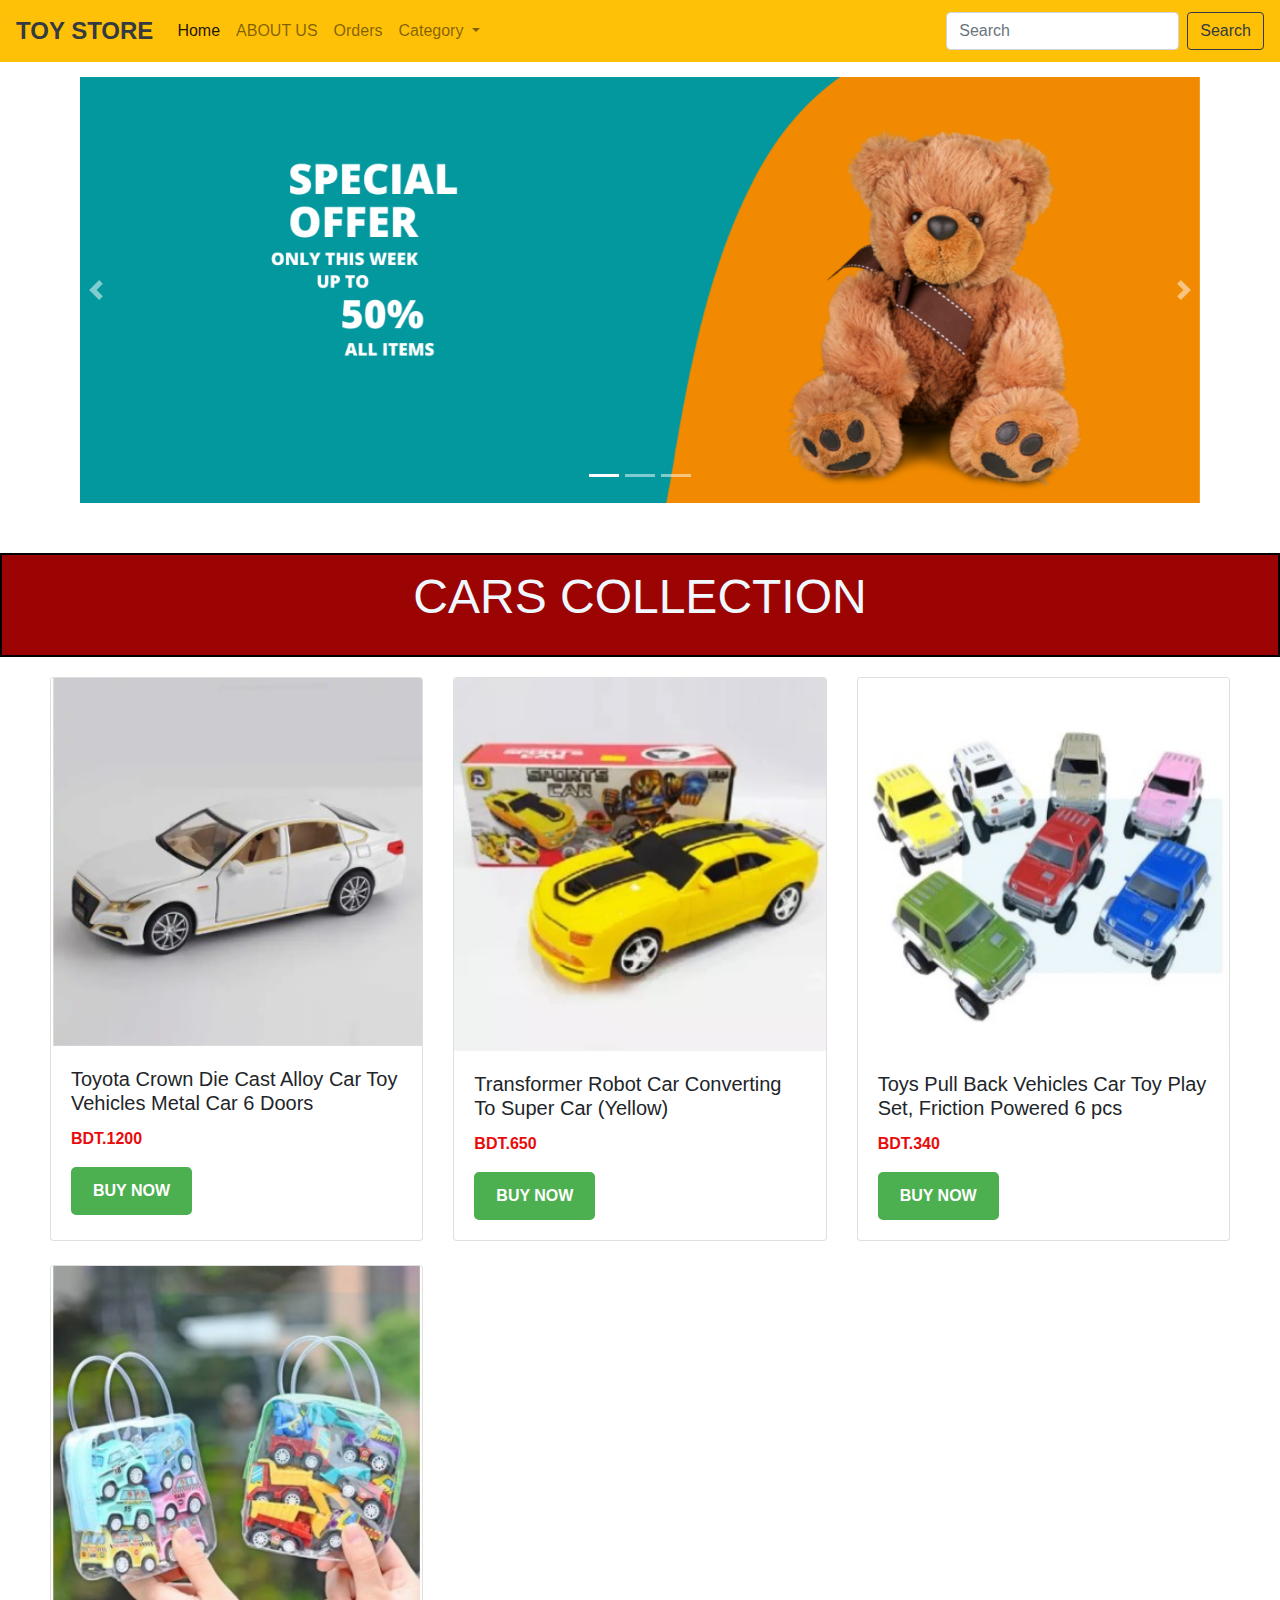
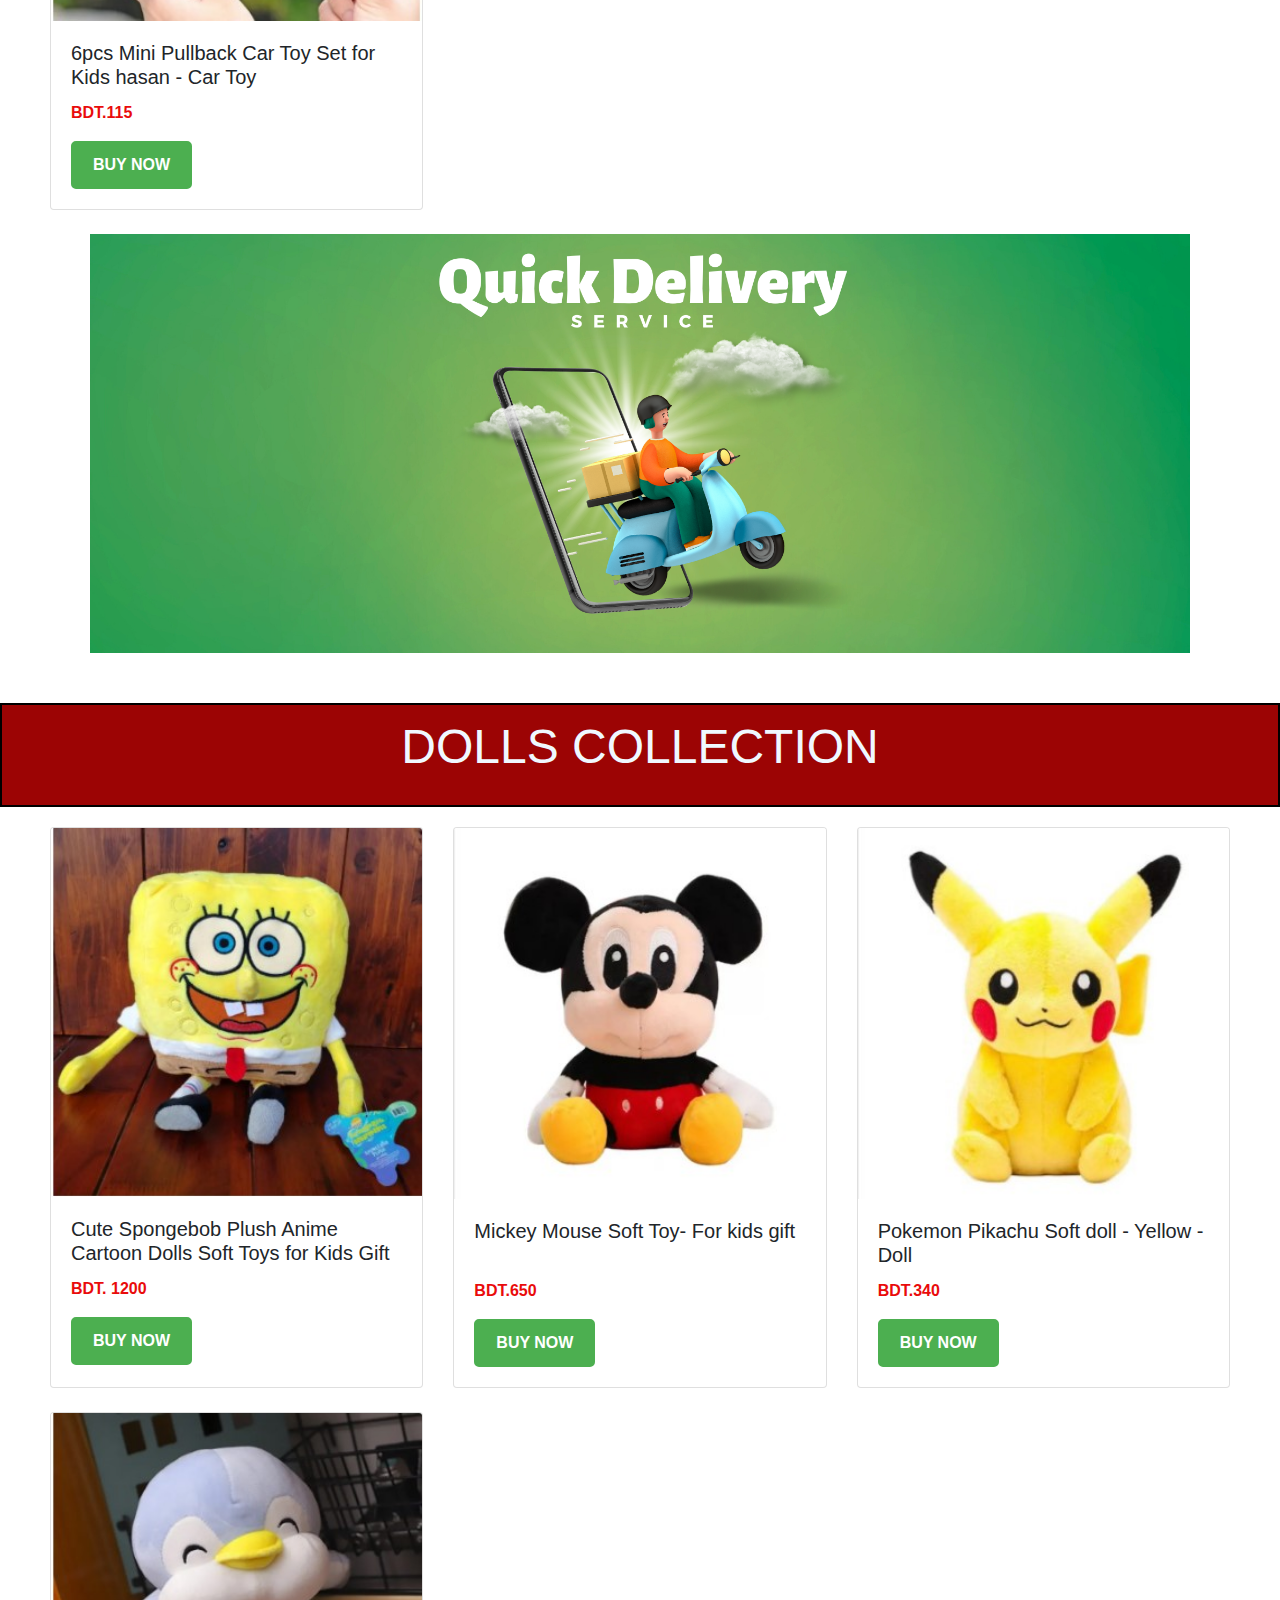
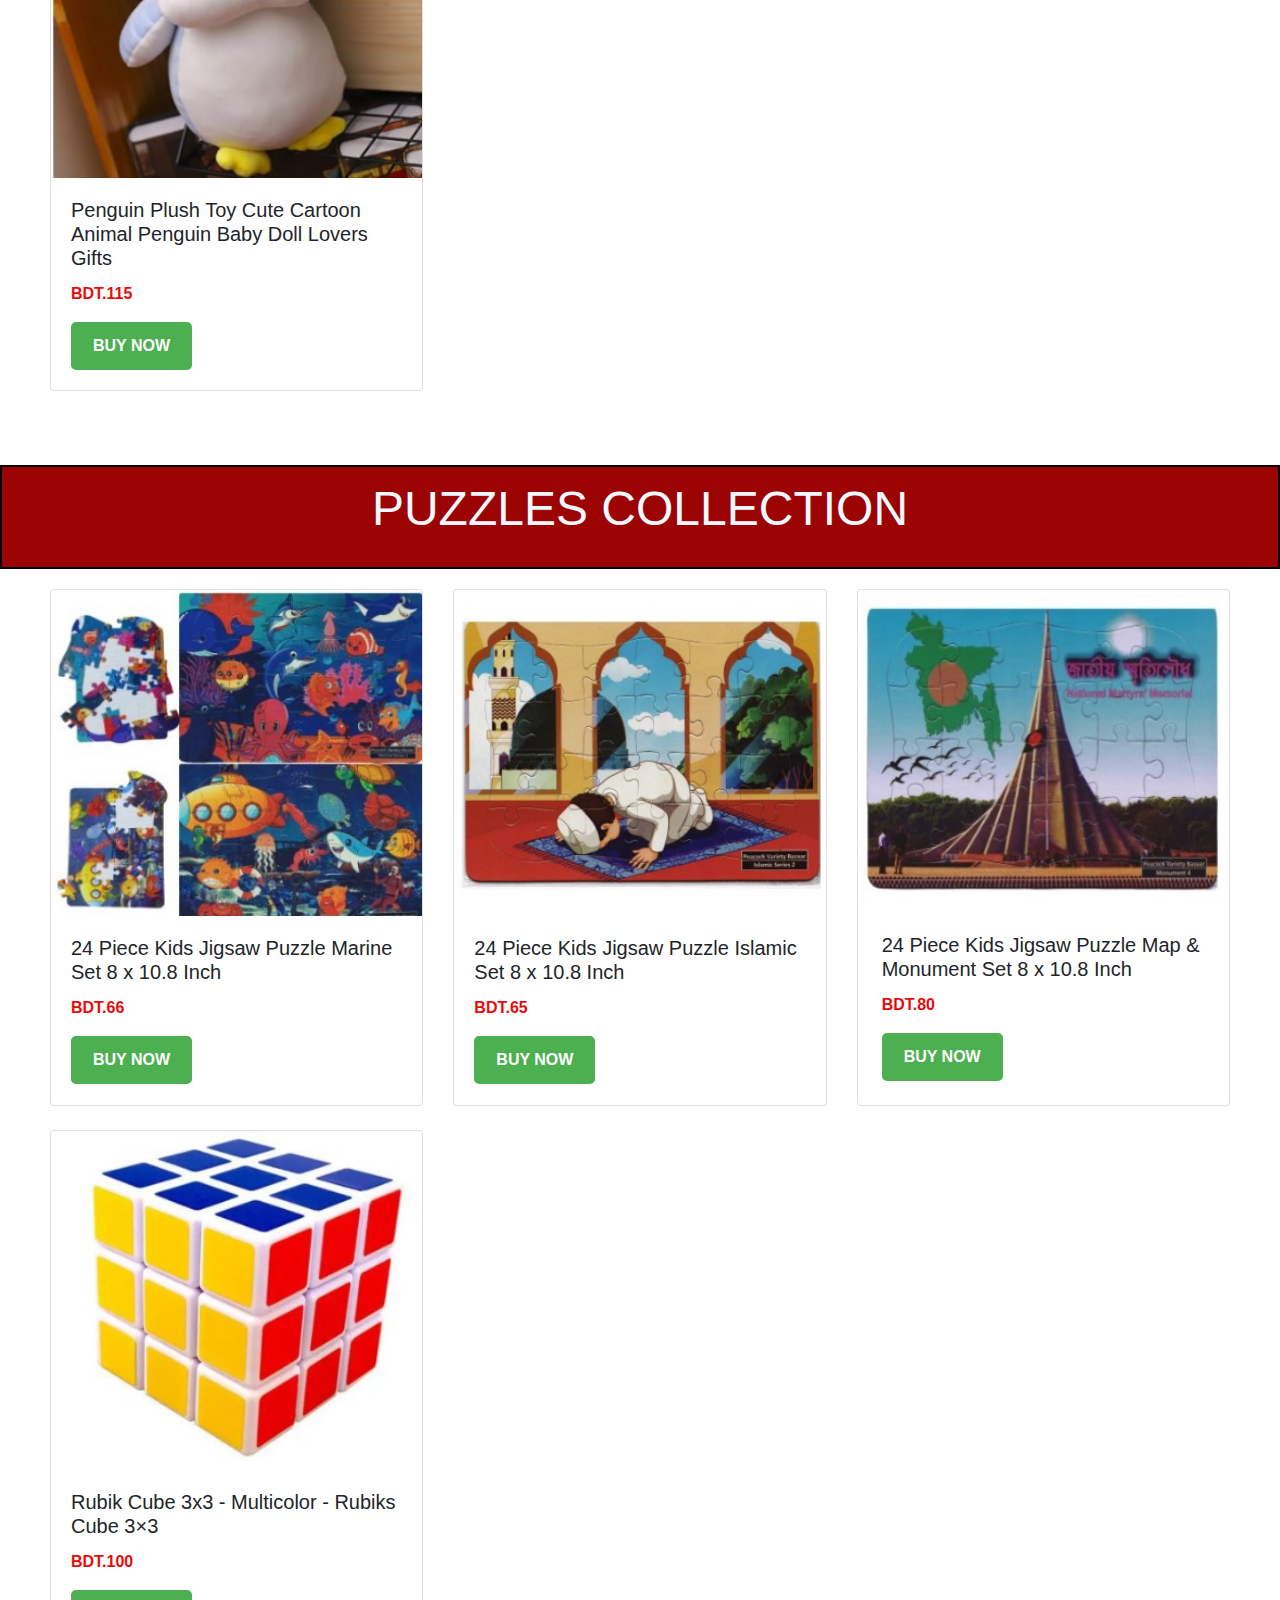
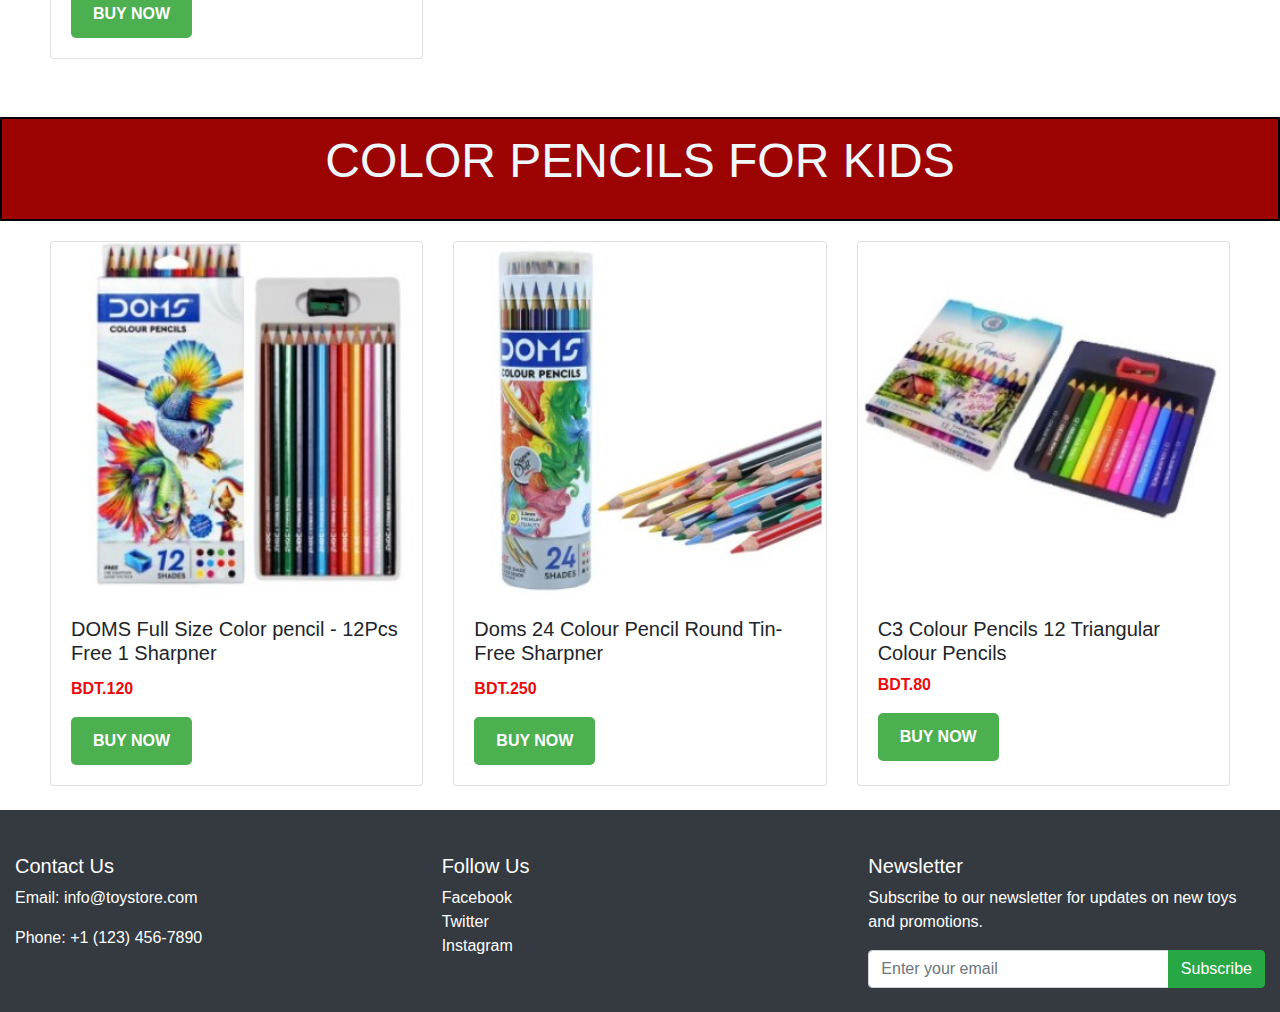
<file: index.html>
<!doctype html>
<html lang="en">
  <head>
    <!-- Required meta tags -->
    <meta charset="utf-8">
    <meta name="viewport" content="width=device-width, initial-scale=1, shrink-to-fit=no">
    <link rel="stylesheet" href="style.css">
    <link rel="stylesheet" href="https://cdnjs.cloudflare.com/ajax/libs/font-awesome/5.15.4/css/all.min.css">

    <!-- Bootstrap CSS -->
    <link rel="stylesheet" href="https://cdn.jsdelivr.net/npm/bootstrap@4.4.1/dist/css/bootstrap.min.css" integrity="sha384-Vkoo8x4CGsO3+Hhxv8T/Q5PaXtkKtu6ug5TOeNV6gBiFeWPGFN9MuhOf23Q9Ifjh" crossorigin="anonymous">

    <title></title>
  </head>
  <body>
    <nav class="navbar navbar-expand-lg navbar-light bg-warning">
      <a class="navbar-brand" href="#" style="font-weight: bold; font-size: 24px; color: #343a40;">TOY STORE</a>
        <button class="navbar-toggler" type="button" data-toggle="collapse" data-target="#navbarNavDropdown" aria-controls="navbarNavDropdown" aria-expanded="false" aria-label="Toggle navigation">
          <span class="navbar-toggler-icon"></span>
        </button>
        <div class="collapse navbar-collapse" id="navbarNavDropdown">
          <ul class="navbar-nav">
            <li class="nav-item active">
              <a class="nav-link" href="">Home <span class="sr-only">(current)</span></a>
            </li>
            <li class="nav-item">
              <a class="nav-link" href="About us.html">ABOUT US</a>
            </li>
            <li class="nav-item">
              <a class="nav-link" href="order.html">Orders</a>
            </li>
            <li class="nav-item dropdown">
              <a class="nav-link dropdown-toggle" href="#" id="navbarDropdownMenuLink" role="button" data-toggle="dropdown" aria-haspopup="true" aria-expanded="false">
                Category
              </a>
              <div class="dropdown-menu" aria-labelledby="navbarDropdownMenuLink">
                <a class="dropdown-item" href="#">Cars</a>
                <a class="dropdown-item" href="#">Dolls</a>
                <a class="dropdown-item" href="#">Puzzles</a>
                <a class="dropdown-item" href="#">Color pencils</a>
              </div>
            </li>
          </ul>
        </div>
        <!-- Search Box -->
        <form class="form-inline my-2 my-lg-0">
          <input class="form-control mr-sm-2" type="search" placeholder="Search" aria-label="Search">
          <button class="btn btn-outline-dark my-2 my-sm-0" type="submit">Search</button>
      </form>
      </nav>
      <div id="carouselExampleIndicators" class="carousel slide" data-ride="carousel">
        <ol class="carousel-indicators">
          <li data-target="#carouselExampleIndicators" data-slide-to="0" class="active"></li>
          <li data-target="#carouselExampleIndicators" data-slide-to="1"></li>
          <li data-target="#carouselExampleIndicators" data-slide-to="2"></li>
        </ol>
        <div class="carousel-inner">
          <div class="carousel-item active">
            <img src="images/3.png" class="d-block w-100" alt="...">
          </div>
          <div class="carousel-item">
            <img src="images/1.png" class="d-block w-100" alt="...">
          </div>
          <div class="carousel-item">
            <img src="images/raw.png" class="d-block w-100" alt="...">
          </div>
        </div>
        <a class="carousel-control-prev" href="#carouselExampleIndicators" role="button" data-slide="prev">
          <span class="carousel-control-prev-icon" aria-hidden="true"></span>
          <span class="sr-only">Previous</span>
        </a>
        <a class="carousel-control-next" href="#carouselExampleIndicators" role="button" data-slide="next">
          <span class="carousel-control-next-icon" aria-hidden="true"></span>
          <span class="sr-only">Next</span>
        </a>
         
      </div>
<div class="text typewriter">
  <p>CARS COLLECTION</p>
</div>
<div class="row row-cols-1 row-cols-md-3">
    <div class="col mb-4">
      <div class="card h-100 ">
        <img src="images/car1.jpg" class="card-img-top w-30" alt="...">
        <div class="card-body">
          <h5 class="card-title">Toyota Crown Die Cast Alloy Car Toy Vehicles Metal Car 6 Doors</h5>
          <p class="card-text"><span class="currency"></span>BDT.1200</p>

          
          <div class="button-container">
            <a href="https://docs.google.com/forms/d/e/1FAIpQLSc1Z7Z-sqpMmxqzxMPoL5kstsU054xqo7vUfzVILhcLhgjbxg/viewform?usp=sf_link"target="_blank" class="custom-link-button">BUY NOW</a>
        </div>
        </div>
        
      </div>
    </div>
    <div class="col mb-4">
      <div class="card h-100">
        <img src="images/car2.jpg" class="card-img-top" alt="...">
        <div class="card-body">
          <h5 class="card-title">Transformer Robot Car Converting To Super Car (Yellow)
        </h5>
          <p class="card-text">BDT.650</p>
          <div class="button-container">
            <a href="https://docs.google.com/forms/d/e/1FAIpQLSc1Z7Z-sqpMmxqzxMPoL5kstsU054xqo7vUfzVILhcLhgjbxg/viewform?usp=sf_link" target="_blank"class="custom-link-button">BUY NOW</a>
        </div>
        </div>
        
      </div>
    </div>
    <div class="col mb-4">
      <div class="card h-100">
        <img src="images/car4.jpg" class="card-img-top" alt="...">
        <div class="card-body">
          <h5 class="card-title">Toys Pull Back Vehicles Car Toy Play Set, Friction Powered 6 pcs</h5>
          <p class="card-text">BDT.340</p>
          <div class="button-container">
            <a href="https://docs.google.com/forms/d/e/1FAIpQLSc1Z7Z-sqpMmxqzxMPoL5kstsU054xqo7vUfzVILhcLhgjbxg/viewform?usp=sf_link"target="_blank" class="custom-link-button">BUY NOW</a>
        </div>
        </div>
        
      </div>
    </div>
    <div class="col mb-4">
      <div class="card h-100">
        <img src="images/car3.jpg" class="card-img-top" alt="...">
        <div class="card-body">
          <h5 class="card-title">6pcs Mini Pullback Car Toy Set for Kids hasan - Car Toy</h5>
          <p class="card-text">BDT.115</p>
          <div class="button-container">
            <a href="https://docs.google.com/forms/d/e/1FAIpQLSc1Z7Z-sqpMmxqzxMPoL5kstsU054xqo7vUfzVILhcLhgjbxg/viewform?usp=sf_link" target="_blank" class="custom-link-button">BUY NOW</a>
        </div>
        </div>
        
      </div>
    </div>
  </div>
 <div>
  <div class="image image-container">
  <img src="images/delivery.png" class="img-fluid" alt="Responsive image">
  </div>
  <div class="text typewriter">
    <p>DOLLS COLLECTION</p>
  </div>
  <div class="row row-cols-1 row-cols-md-3">
    <div class="col mb-4">
      <div class="card h-100">
        <img src="images/Doll 1.jpg" class="card-img-top w-30" alt="...">
        <div class="card-body">
          <h5 class="card-title">Cute Spongebob Plush Anime Cartoon Dolls Soft Toys for Kids Gift</h5>
          <p class="card-text">  BDT. 1200</p>
          <div>
          
          </div>
          <div class="button-container">
            <a href="https://docs.google.com/forms/d/e/1FAIpQLSc1Z7Z-sqpMmxqzxMPoL5kstsU054xqo7vUfzVILhcLhgjbxg/viewform?usp=sf_link" target="_blank"class="custom-link-button">BUY NOW</a>
        </div>
        </div>
        
      </div>
    </div>
    <div class="col mb-4">
      <div class="card h-100">
        <img src="images/Doll2.jpg" class="card-img-top" alt="...">
        <div class="card-body">
          <h5 class="card-title">Mickey Mouse Soft Toy- For kids gift
        </h5>
        <br>
          <p class="card-text">BDT.650</p>
          <div class="button-container">
            <a href="https://docs.google.com/forms/d/e/1FAIpQLSc1Z7Z-sqpMmxqzxMPoL5kstsU054xqo7vUfzVILhcLhgjbxg/viewform?usp=sf_link"target="_blank" class="custom-link-button">BUY NOW</a>
        </div>
        </div>
        
      </div>
    </div>
    <div class="col mb-4">
      <div class="card h-100">
        <img src="images/Doll3.jpg" class="card-img-top" alt="...">
        <div class="card-body">
          <h5 class="card-title">Pokemon Pikachu Soft doll - Yellow - Doll</h5>
          <p class="card-text">BDT.340</p>
          <div class="button-container">
            <a href="https://docs.google.com/forms/d/e/1FAIpQLSc1Z7Z-sqpMmxqzxMPoL5kstsU054xqo7vUfzVILhcLhgjbxg/viewform?usp=sf_link" target="_blank"class="custom-link-button">BUY NOW</a>
        </div>
        </div>
        
      </div>
    </div>
    <div class="col mb-4">
      <div class="card h-100">
        <img src="images/Doll4.jpg" class="card-img-top" alt="...">
        <div class="card-body">
          <h5 class="card-title">Penguin Plush Toy Cute Cartoon Animal Penguin Baby Doll Lovers Gifts</h5>
          <p class="card-text">BDT.115</p>
          <div class="button-container">
            <a href="https://docs.google.com/forms/d/e/1FAIpQLSc1Z7Z-sqpMmxqzxMPoL5kstsU054xqo7vUfzVILhcLhgjbxg/viewform?usp=sf_link" target="_blank"class="custom-link-button">BUY NOW</a>
        </div>
        </div>
        
      </div>
    </div>
  </div>
  </div>
  <div class="text typewriter">
    <p>PUZZLES COLLECTION</p>
  </div>
  <div class="row row-cols-1 row-cols-md-3">
    <div class="col mb-4">
      <div class="card h-100">
        <img src="images/puzzle1.jpg" class="card-img-top w-30" alt="...">
        <div class="card-body">
          <h5 class="card-title">24 Piece Kids Jigsaw Puzzle Marine Set 8 x 10.8 Inch</h5>
          <p class="card-text"> BDT.66</p>
          
          <div class="button-container">
            <a href="https://docs.google.com/forms/d/e/1FAIpQLSc1Z7Z-sqpMmxqzxMPoL5kstsU054xqo7vUfzVILhcLhgjbxg/viewform?usp=sf_link"target="_blank" class="custom-link-button">BUY NOW</a>
        </div>
        </div>
        
      </div>
    </div>
    <div class="col mb-4">
      <div class="card h-100">
        <img src="images/puzzle2.jpg" class="card-img-top" alt="...">
        <div class="card-body">
          <h5 class="card-title">24 Piece Kids Jigsaw Puzzle Islamic Set 8 x 10.8 Inch
        </h5>
          <p class="card-text">BDT.65</p>
          <div class="button-container">
            <a href="https://docs.google.com/forms/d/e/1FAIpQLSc1Z7Z-sqpMmxqzxMPoL5kstsU054xqo7vUfzVILhcLhgjbxg/viewform?usp=sf_link"target="_blank" class="custom-link-button">BUY NOW</a>
        </div>
        </div>
        
      </div>
    </div>
    <div class="col mb-4  ">
      <div class="card h-100 p-1">
        <img src="images/puzzle3.jpg" class="card-img-top" alt="...">
        <div class="card-body">
          <h5 class="card-title">24 Piece Kids Jigsaw Puzzle Map & Monument Set 8 x 10.8 Inch
          </h5>
          <p class="card-text">BDT.80</p>
          <div class="button-container">
            <a href="https://docs.google.com/forms/d/e/1FAIpQLSc1Z7Z-sqpMmxqzxMPoL5kstsU054xqo7vUfzVILhcLhgjbxg/viewform?usp=sf_link"target="_blank" class="custom-link-button">BUY NOW</a>
        </div>
        </div>
        
      </div>
    </div>
    <div class="col mb-2">
      <div class="card h-100">
        <img src="images/puzzle4.jpg" class="card-img-top" alt="...">
        <div class="card-body">
          <h5 class="card-title">Rubik Cube 3x3 - Multicolor - Rubiks Cube 3×3</h5>
          <p class="card-text">BDT.100</p>
          <div class="button-container">
            <a href="https://docs.google.com/forms/d/e/1FAIpQLSc1Z7Z-sqpMmxqzxMPoL5kstsU054xqo7vUfzVILhcLhgjbxg/viewform?usp=sf_link"target="_blank"class="custom-link-button">BUY NOW</a>
        </div>
        </div>
        
      </div>
    </div>
  </div>
  </div>
 <div class="text typewriter">
  <p>COLOR PENCILS FOR KIDS</p>
</div>
  <div class="row row-cols-1 row-cols-md-3">
    <div class="col mb-4">
      <div class="card h-100">
        <img src="images/pencil1.jpg" class="card-img-top" alt="...">
        <div class="card-body">
          <h5 class="card-title">DOMS Full Size Color pencil - 12Pcs Free 1 Sharpner</h5>
          <p class="card-text"> BDT.120</p>
          
          <div class="button-container">
            <a href="https://docs.google.com/forms/d/e/1FAIpQLSc1Z7Z-sqpMmxqzxMPoL5kstsU054xqo7vUfzVILhcLhgjbxg/viewform?usp=sf_link"target="_blank" class="custom-link-button">BUY NOW</a>
        </div>
        </div>
        
      </div>
    </div>
    <div class="col mb-4">
      <div class="card h-100">
        <img src="images/pencil2.jpg" class="card-img-top" alt="...">
        <div class="card-body">
          <h5 class="card-title">Doms 24 Colour Pencil Round Tin-Free Sharpner
        </h5>
          <p class="card-text">BDT.250</p>
          <div class="button-container">
            <a href="https://docs.google.com/forms/d/e/1FAIpQLSc1Z7Z-sqpMmxqzxMPoL5kstsU054xqo7vUfzVILhcLhgjbxg/viewform?usp=sf_link" target="_blank"class="custom-link-button">BUY NOW</a>
        </div>
        </div>
        
      </div>
    </div>
    <div class="col mb-4">
      <div class="card h-100">
        <img src="images/pencil3.jpg" class="card-img-top" alt="...">
        <div class="card-body">
          <h5 class="card-title1">C3 Colour Pencils 12 Triangular Colour Pencils</h5>
          <p class="card-text">BDT.80</p>
          <div class="button-container">
            <a href="https://docs.google.com/forms/d/e/1FAIpQLSc1Z7Z-sqpMmxqzxMPoL5kstsU054xqo7vUfzVILhcLhgjbxg/viewform?usp=sf_link" target="_blank"class="custom-link-button">BUY NOW</a>
        </div>
        </div>
      </div>
    </div>
    </div>
    <!-- Footer Section -->
    <footer class="bg-dark text-white">
      <div class="container-fluid py-4">
          <div class="row">
              <div class="col-md-4">
                  <h5>Contact Us</h5>
                  <p>Email: info@toystore.com</p>
                  <p>Phone: +1 (123) 456-7890</p>
              </div>
              <div class="col-md-4">
                  <h5>Follow Us</h5>
                  <ul class="list-unstyled">
                      <li><a href="#" class="text-white">Facebook</a></li>
                      <li><a href="#" class="text-white">Twitter</a></li>
                      <li><a href="#" class="text-white">Instagram</a></li>
                  </ul>
              </div>
              <div class="col-md-4">
                  <h5>Newsletter</h5>
                  <p>Subscribe to our newsletter for updates on new toys and promotions.</p>
                  <form>
                      <div class="input-group">
                          <input type="email" class="form-control" placeholder="Enter your email">
                          <div class="input-group-append">
                              <button type="submit" class="btn btn-success">Subscribe</button>
                          </div>
                      </div>
                  </form>
              </div>
          </div>
      </div>
  </footer>
    
    <!--Start of Tawk.to Script-->
<script type="text/javascript">
  var Tawk_API=Tawk_API||{}, Tawk_LoadStart=new Date();
  (function(){
  var s1=document.createElement("script"),s0=document.getElementsByTagName("script")[0];
  s1.async=true;
  s1.src='https://embed.tawk.to/65f148518d261e1b5f6d1563/1hor850aq';
  s1.charset='UTF-8';
  s1.setAttribute('crossorigin','*');
  s0.parentNode.insertBefore(s1,s0);
  })();
  </script>
  <!--End of Tawk.to Script-->
     

    <!-- Optional JavaScript -->
    <!-- jQuery first, then Popper.js, then Bootstrap JS -->
    <script src="https://code.jquery.com/jquery-3.4.1.slim.min.js" integrity="sha384-J6qa4849blE2+poT4WnyKhv5vZF5SrPo0iEjwBvKU7imGFAV0wwj1yYfoRSJoZ+n" crossorigin="anonymous"></script>
    <script src="https://cdn.jsdelivr.net/npm/popper.js@1.16.0/dist/umd/popper.min.js" integrity="sha384-Q6E9RHvbIyZFJoft+2mJbHaEWldlvI9IOYy5n3zV9zzTtmI3UksdQRVvoxMfooAo" crossorigin="anonymous"></script>
    <script src="https://cdn.jsdelivr.net/npm/bootstrap@4.4.1/dist/js/bootstrap.min.js" integrity="sha384-wfSDF2E50Y2D1uUdj0O3uMBJnjuUD4Ih7YwaYd1iqfktj0Uod8GCExl3Og8ifwB6" crossorigin="anonymous"></script>
  </body>
</html>
</file>
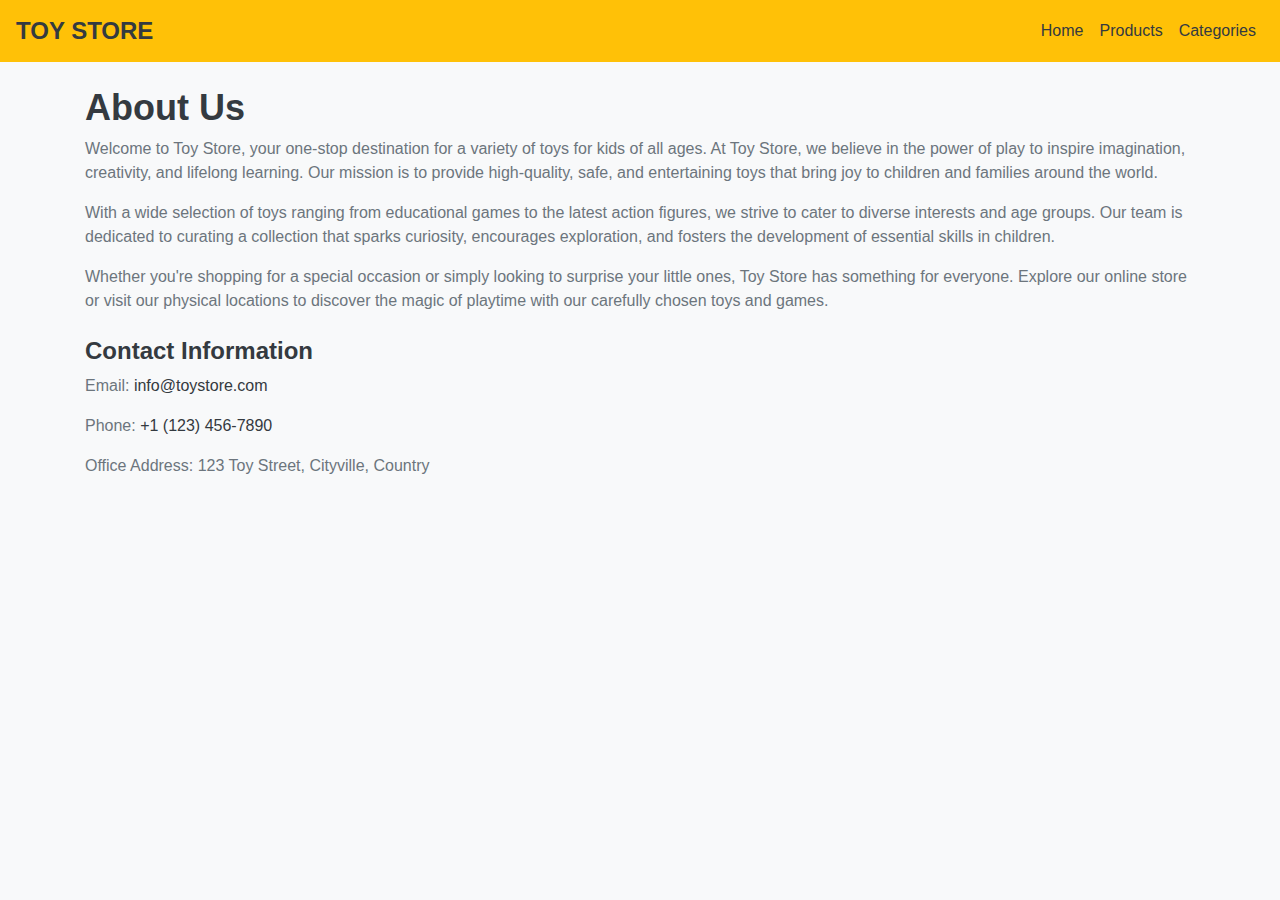
<file: About us.html>
<!DOCTYPE html>
<html lang="en">

<head>
    <!-- Required meta tags -->
    <meta charset="utf-8">
    <meta name="viewport" content="width=device-width, initial-scale=1, shrink-to-fit=no">

    <!-- Bootstrap CSS -->
    <link rel="stylesheet" href="https://cdn.jsdelivr.net/npm/bootstrap@4.4.1/dist/css/bootstrap.min.css"
        integrity="sha384-Vkoo8x4CGsO3+Hhxv8T/Q5PaXtkKtu6ug5TOeNV6gBiFeWPGFN9MuhOf23Q9Ifjh"
        crossorigin="anonymous">

    <title>About Us - Toy Store</title>
</head>

<body style="background-color: #f8f9fa;">

    <!-- Navigation Bar -->
    <nav class="navbar navbar-expand-lg navbar-light bg-warning">
        <a class="navbar-brand" href="#" style="font-weight: bold; font-size: 24px; color: #343a40;">TOY STORE</a>
        <button class="navbar-toggler" type="button" data-toggle="collapse" data-target="#navbarNavDropdown"
            aria-controls="navbarNavDropdown" aria-expanded="false" aria-label="Toggle navigation">
            <span class="navbar-toggler-icon"></span>
        </button>
        <div class="collapse navbar-collapse" id="navbarNavDropdown">
            <ul class="navbar-nav ml-auto">
                <li class="nav-item active">
                    <a class="nav-link" href="index.html" style="color: #343a40;">Home <span
                            class="sr-only">(current)</span></a>
                </li>
                <li class="nav-item">
                    <a class="nav-link" href="#" style="color: #343a40;">Products</a>
                </li>
                <li class="nav-item">
                    <a class="nav-link" href="#" style="color: #343a40;">Categories</a>
                </li>
                
            </ul>
        </div>
    </nav>

    <!-- Main Content -->
    <div class="container mt-4">
        <h1 style="color: #343a40; font-size: 36px; font-weight: bold;">About Us</h1>
        <p style="color: #6c757d;">Welcome to Toy Store, your one-stop destination for a variety of toys for kids of
            all ages. At Toy Store, we believe in the power of play to inspire imagination, creativity, and lifelong
            learning. Our mission is to provide high-quality, safe, and entertaining toys that bring joy to children
            and families around the world.</p>

        <p style="color: #6c757d;">With a wide selection of toys ranging from educational games to the latest action
            figures, we strive to cater to diverse interests and age groups. Our team is dedicated to curating a
            collection that sparks curiosity, encourages exploration, and fosters the development of essential skills in
            children.</p>

        <p style="color: #6c757d;">Whether you're shopping for a special occasion or simply looking to surprise your
            little ones, Toy Store has something for everyone. Explore our online store or visit our physical locations
            to discover the magic of playtime with our carefully chosen toys and games.</p>

        <!-- Contact Information -->
        <div class="mt-4">
            <h3 style="color: #343a40; font-size: 24px; font-weight: bold;">Contact Information</h3>
            <p style="color: #6c757d;">Email: <a href="mailto:info@toystore.com" style="color: #343a40; text-decoration: none;">info@toystore.com</a></p>
            <p style="color: #6c757d;">Phone: <a href="tel:+11234567890" style="color: #343a40; text-decoration: none;">+1
                    (123) 456-7890</a></p>
            <p style="color: #6c757d;">Office Address: 123 Toy Street, Cityville, Country</p>
        </div>
    </div>
<!--Start of Tawk.to Script-->
<script type="text/javascript">
    var Tawk_API=Tawk_API||{}, Tawk_LoadStart=new Date();
    (function(){
    var s1=document.createElement("script"),s0=document.getElementsByTagName("script")[0];
    s1.async=true;
    s1.src='https://embed.tawk.to/65f148518d261e1b5f6d1563/1hor850aq';
    s1.charset='UTF-8';
    s1.setAttribute('crossorigin','*');
    s0.parentNode.insertBefore(s1,s0);
    })();
    </script>
    <!--End of Tawk.to Script-->
    <!-- Bootstrap JS and Popper.js (required for some Bootstrap components) -->
    <script src="https://code.jquery.com/jquery-3.4.1.slim.min.js"
        integrity="sha384-J6qa4849blE2+poT4WnyKhv5vZF5SrPo0iEjwBvKU7imGFAV0wwj1yYfoRSJoZ+n"
        crossorigin="anonymous"></script>
    <script src="https://cdn.jsdelivr.net/npm/popper.js@1.16.0/dist/umd/popper.min.js"
        integrity="sha384-Q6E9RHvbIyZFJoft+2mJbHaEWldlvI9IOYy5n3zV9zzTtmI3UksdQRVvoxMfooAo"
        crossorigin="anonymous"></script>
    <script src="https://cdn.jsdelivr.net/npm/bootstrap@4.4.1/dist/js/bootstrap.min.js"
        integrity="sha384-wfSDF2E50Y2D1uUdj0O3uMBJnjuUD4Ih7YwaYd1iqfktj0Uod8GCExl3Og8ifwB6"
        crossorigin="anonymous"></script>
</body>

</html>
</file>
<file: style.css>
.custom-link-button {
    display: inline-block;
    padding: 10px 20px;
    font-size: 16px;
    font-weight: bold;
    text-align: center;
    text-decoration: none;
    cursor: pointer;
    border: 2px solid #4CAF50;
    border-radius: 5px;
    background-color: #4CAF50;
    color: #fff;
    transition: background-color 0.3s, color 0.3s;
    
}

.custom-link-button:hover {
    background-color: #45a049;
    color: #fff;
}

.carousel-inner{
    margin-top: 15px;
    padding-left: 80px;
    padding-right: 80px;
}
.row-cols-1 {
    padding-left:50px;
    padding-right:50px;
}

.image{
    padding-left:90px;
    padding-right:90px;
    
}

footer {
    padding-top: 20px;
}
.text{
    text-align: center;
    color: aliceblue;
    border: 2px solid #000; /* Border color */
    background-color: #9c0404; /* Background color */
    padding: 6px; /* Padding */
    margin-top: 50px; /* Margin top */
    margin-bottom: 20px; /* Margin bottom */
    font-size: 3em; /* Set your desired font size */
       
    }

    .Color{
        color: antiquewhite;
    }
/* Define keyframes for blinking effect */
@keyframes blink {
    0%, 49%, 100% { opacity: 1; } /* Fully visible */
    50% { opacity: 0; } /* Invisible */
}

/* Apply blinking animation to the image */
.image-container img {
    animation: blink 2s infinite; /* Apply animation */
}

/* Keyframes for typewriter effect */
@keyframes typewriter {
    0% { width: 0; opacity: 0; }
    50% { width: 100%; opacity: 1; }
    100% { width: 100%; opacity: 0; }
}

/* Apply typewriter animation to text */
.typewriter h1 {
    overflow: hidden; /* Hide overflow text */
    white-space: nowrap; /* Prevent text wrapping */
    animation: typewriter 4s steps(40) infinite; /* Apply typewriter animation */
}

/* Keyframes for fade-in fade-out effect */
@keyframes fadeInOut {
    0% { opacity: 0; }
    50% { opacity: 1; }
    100% { opacity: 0; }
}

/* Apply fade-in fade-out animation to text */
.typewriter p {
    animation: fadeInOut 1s infinite; /* Apply fade-in fade-out animation */
}
.card-text {
    font-weight: bold;
    color: #e90b0b; /* Green color */
}
</file>
